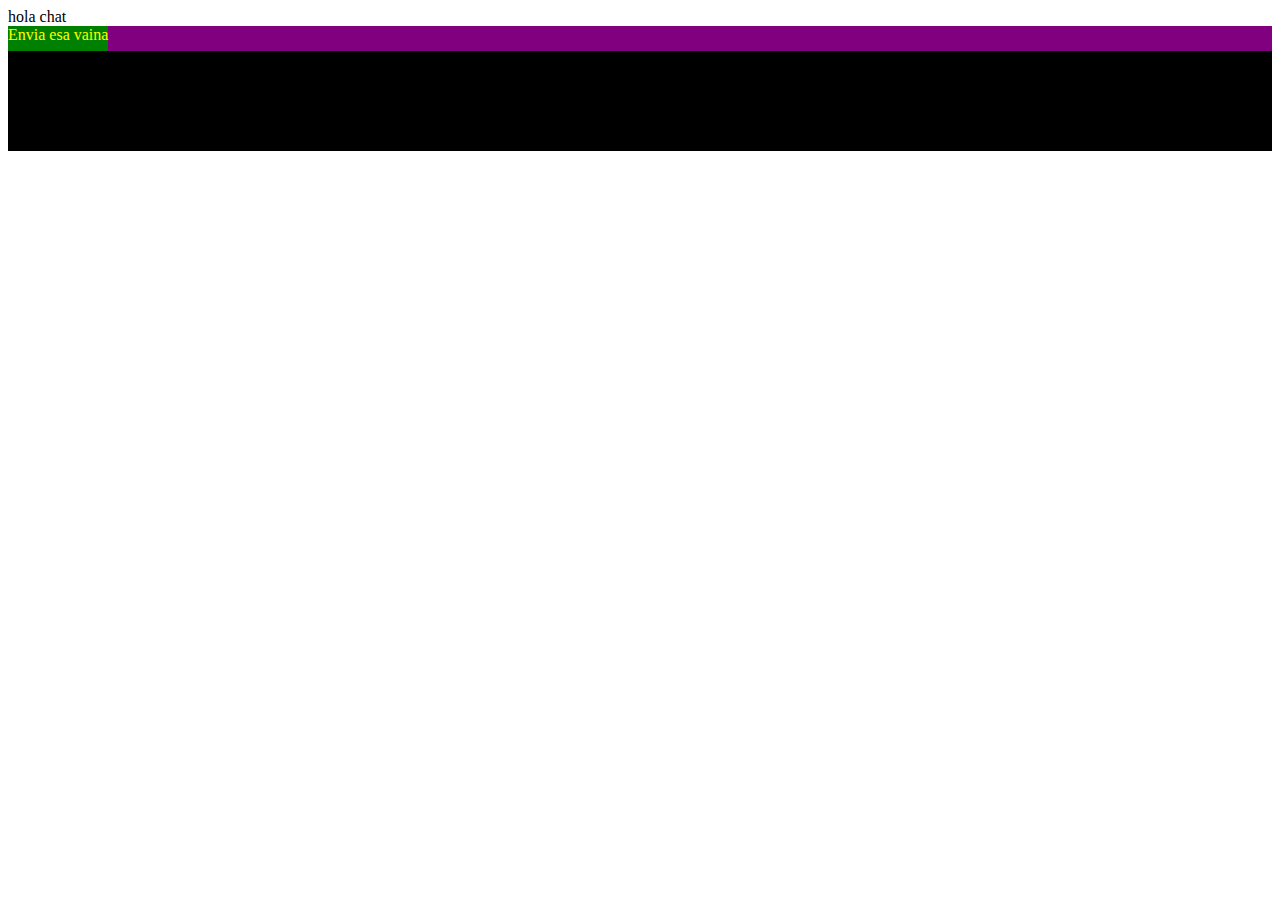
<file: src/webapp/chat.html>
<!DOCTYPE html>
<html>
<head>
  <title>chat</title>
  <meta name="viewport" content="width=device-width, initial-scale=1"></meta>
  <style>
    html, body {
      padding: 0;
    }
    body{
      display: flex;
      flex-direction: column;
    }
    #chat {
      background-color: black;
      color: white;
      min-height: 100px;
    }
    #chat-input {
      background-color: darkcyan;
      color: red;
      min-height: 10px
      flex-grow: 1;
    }
    #chat-button {
      background-color: green;
      color: yellow;
      min-height: 25px;
    }
    #barra {
      background-color: purple;
      color: lightblue;
      display: flex;
      flex-direction: row;
    }
  </style>
  <script>
    function getChat() {
      fetch("endpoint/test-js")
      .then(function(response) {
        response.text()
          .then(function(text) {
            getOutput().innerHTML = text;
        });
      });
    }
  </script>
</head>

<body>
  hola chat
  <div id="barra">
    <div id="chat-button">Envia esa vaina</div>
    <div id="chat-input" contenteditable="true"></div>
  </div>
  <div id="chat"></div>
</body>
</html>
</file>
